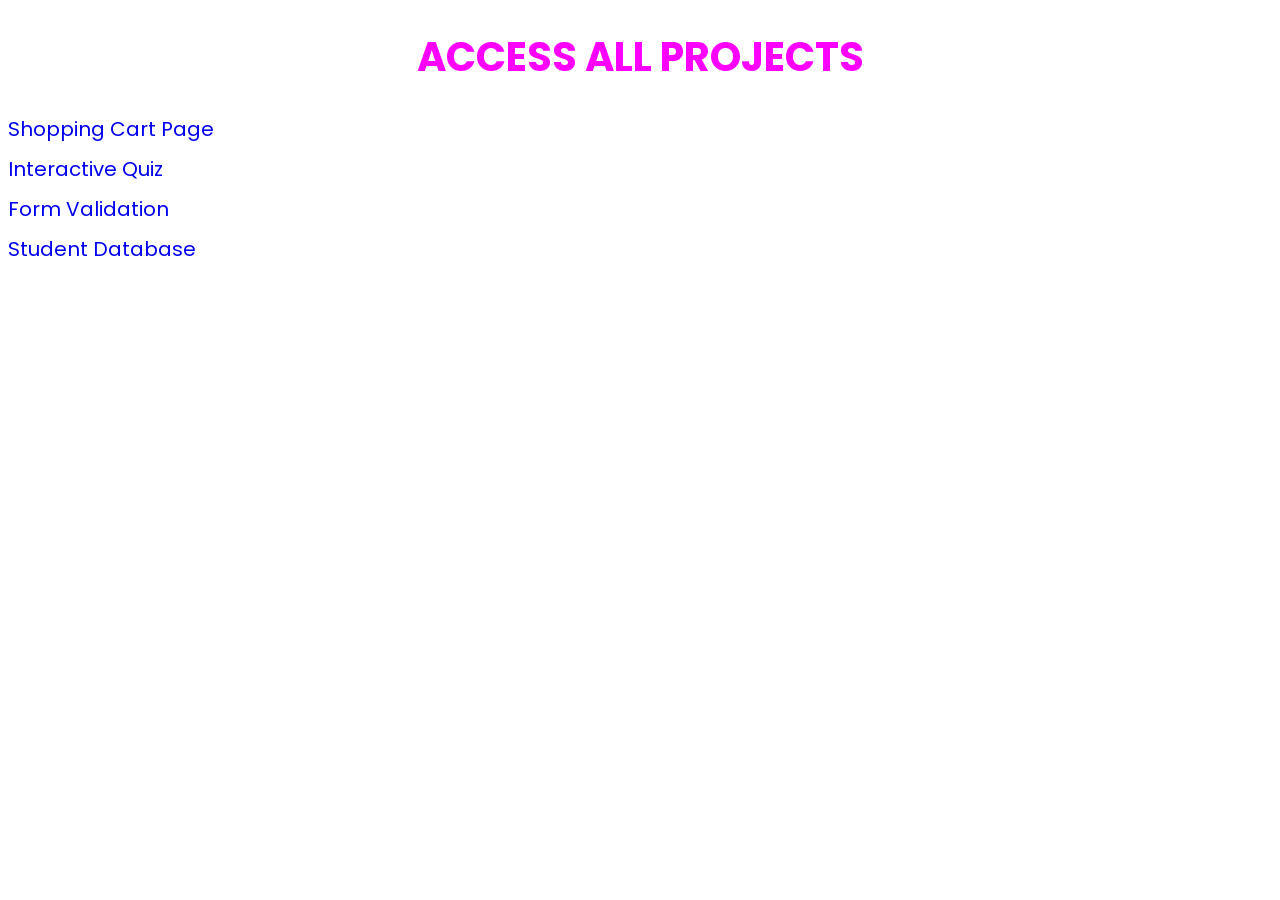
<file: index.html>
<!DOCTYPE html>
<html lang="en">
<head>
    <meta charset="UTF-8">
    <meta name="viewport" content="width=device-width, initial-scale=1.0">
    <title>Main Page</title>
     <link rel="preconnect" href="https://fonts.googleapis.com">
<link rel="preconnect" href="https://fonts.gstatic.com" crossorigin>
<link href="https://fonts.googleapis.com/css2?family=Poppins:wght@400;500;600;700;800;900&display=swap" rel="stylesheet">
    <style>
        body {
            font-family: poppins;
        }
        h1 {
            font-size: 40px;
            text-align: center;
            color: fuchsia;
        }
        a {
            display: block;
            text-decoration: none;
            font-size: 20px;
            margin-bottom: 10px;
        }
    </style>
</head>
<body>
    <h1>ACCESS ALL PROJECTS</h1>
    <a href="./shopping-cart.html">Shopping Cart Page</a>
    <a href="./quiz.html">Interactive Quiz</a>
    <a href="./form.html">Form Validation</a>
    <a href="./student-database.html">Student Database</a>
</body>
</html>
</file>
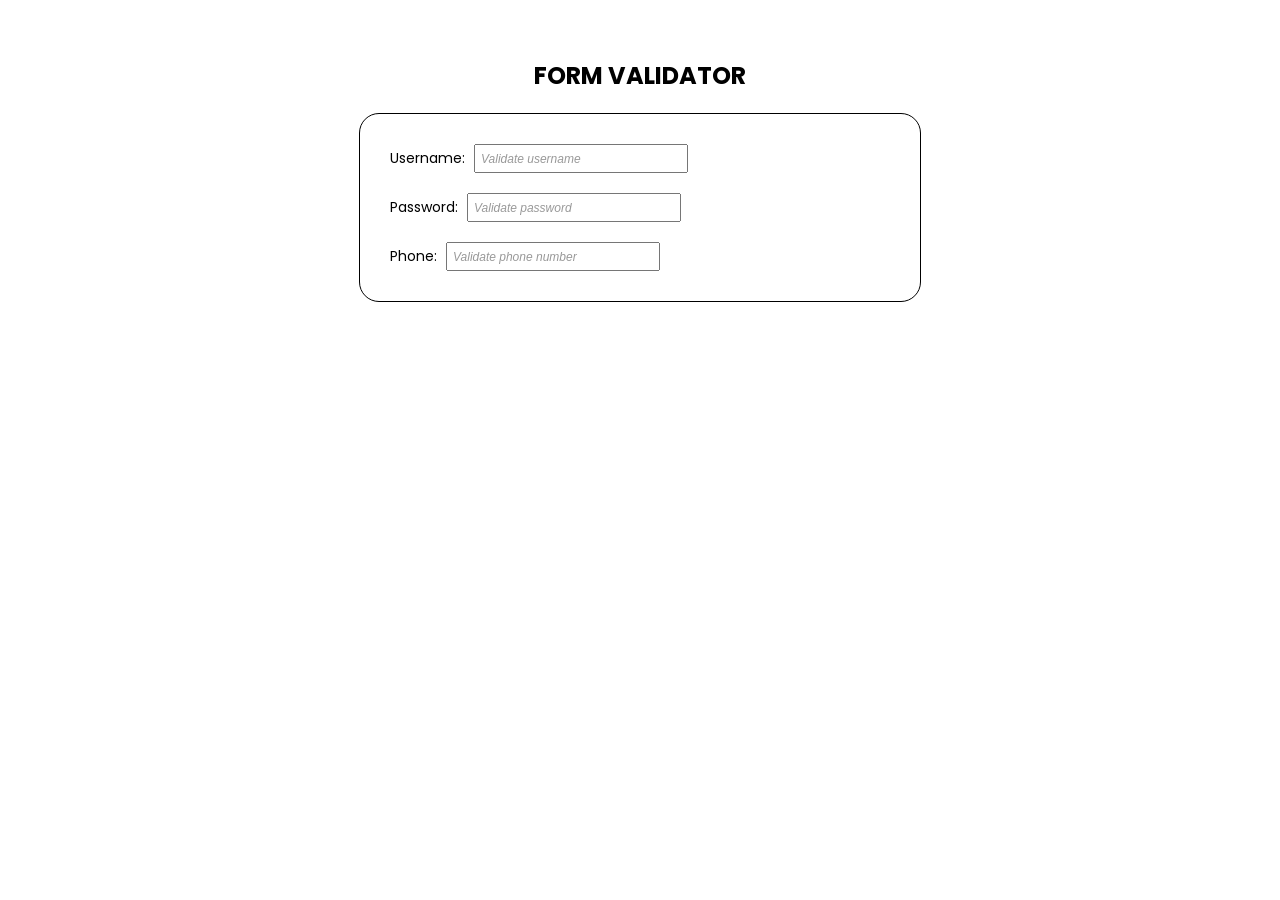
<file: form.html>
<!doctype html>
<html lang="en">
  <head>
    <meta charset="UTF-8" />
    <meta name="viewport" content="width=device-width, initial-scale=1.0" />
    <title>FORM VALIDATOR</title>
    <link rel="stylesheet" href="./form.css" />
    <link rel="preconnect" href="https://fonts.googleapis.com">
<link rel="preconnect" href="https://fonts.gstatic.com" crossorigin>
<link href="https://fonts.googleapis.com/css2?family=Poppins:wght@400;500;600;700;800;900&display=swap" rel="stylesheet">
  </head>
  <body>
    <section>

        <h1>FORM VALIDATOR</h1>
        <form action="">
            <div>
                <label for="username">Username:</label>
                <input type="text" id="username" placeholder="Validate username" />
                <p id="feedback" class="feedback"></p>
            </div>
            <div>
                <label for="password">Password:</label>
                <input type="password" name="password" id="password" placeholder="Validate password" />
                <p id="password_feedback" class="feedback"></p>
            </div>
            <div>
                <label for="phone">Phone:</label>
                <input type="text" name="phone" id="phone" placeholder="Validate phone number" />
                <p id="phone_feedback" class="feedback"></p>
            </div>
        </form>
    </section>
        <script src="./form.js"></script>
    </body>
    </html>
</file>
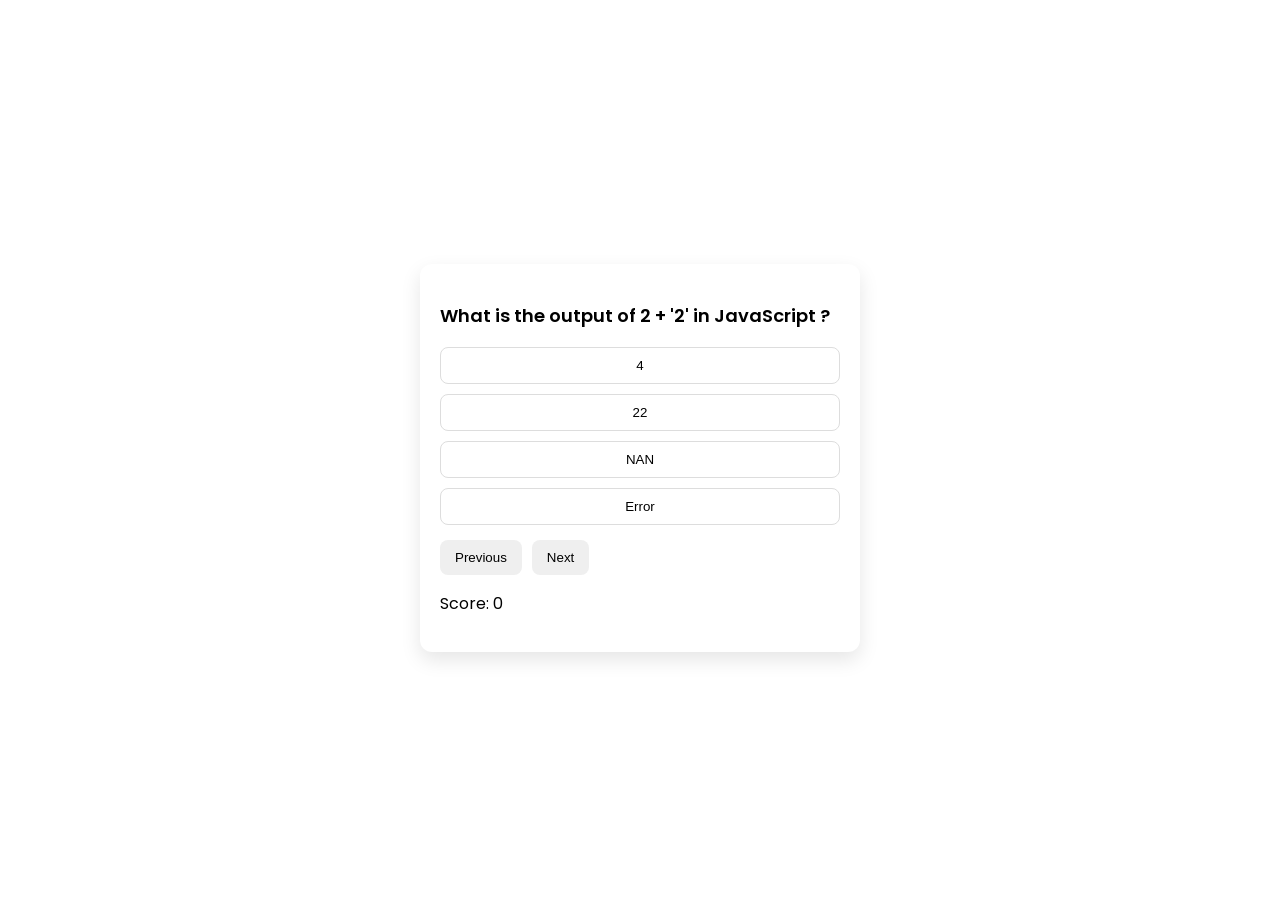
<file: quiz.html>
<!DOCTYPE html>
<html lang="en">
<head>
    <meta charset="UTF-8">
    <meta name="viewport" content="width=device-width, initial-scale=1.0">
    <title>MCQ</title>
    <link rel="stylesheet" href="./quiz.css">
      <link rel="preconnect" href="https://fonts.googleapis.com">
<link rel="preconnect" href="https://fonts.gstatic.com" crossorigin>
<link href="https://fonts.googleapis.com/css2?family=Poppins:wght@400;500;600;700;800;900&display=swap" rel="stylesheet">
</head>
<body>
    <section id="quiz" class="quiz">
    </section>
    <!-- <script src="./quiz.js"></script> -->
    <script src="./quiz2.js"></script>
</body>
</html>
</file>
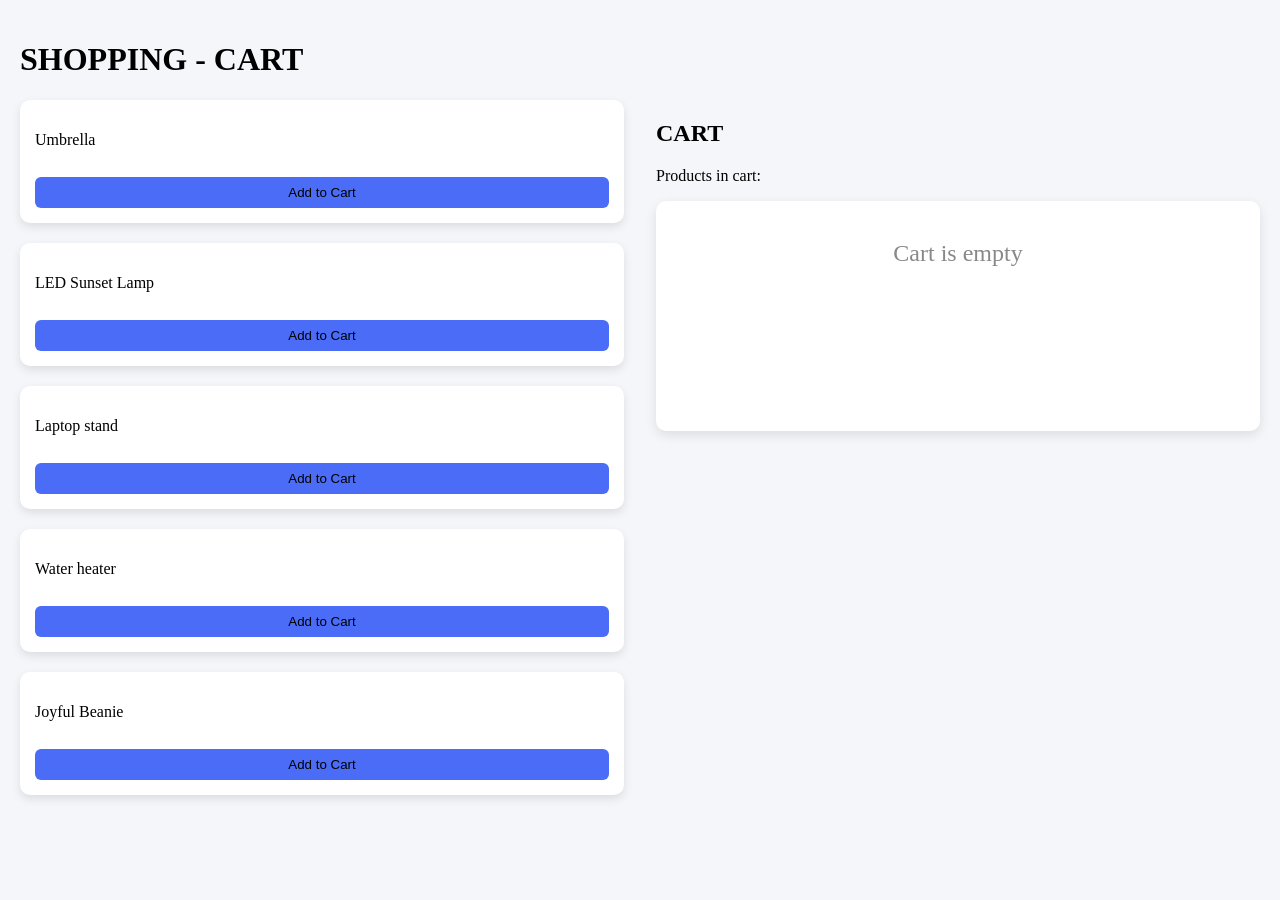
<file: shopping-cart.html>
<!DOCTYPE html>
<html lang="en">
<head>
    <meta charset="UTF-8">
    <meta name="viewport" content="width=device-width, initial-scale=1.0">
    <title>Document</title>
    <link rel="stylesheet" href="./shopping-cart.css">
</head>
<body>
    <!-- <div id="app"> -->

        <h1>SHOPPING - CART</h1>
        <div class="app-layout">
            <section id="products" class="products">
            </section>
            
            <div class="cart-panel">
                
                <h2>CART</h2>
                <p>Products in cart: </p>
                <section id="cart-section"></section>
            </div>
        </div>
    <!-- </div> -->
    <script src="./shopping-cart.js"></script>
</body>
</html>
</file>
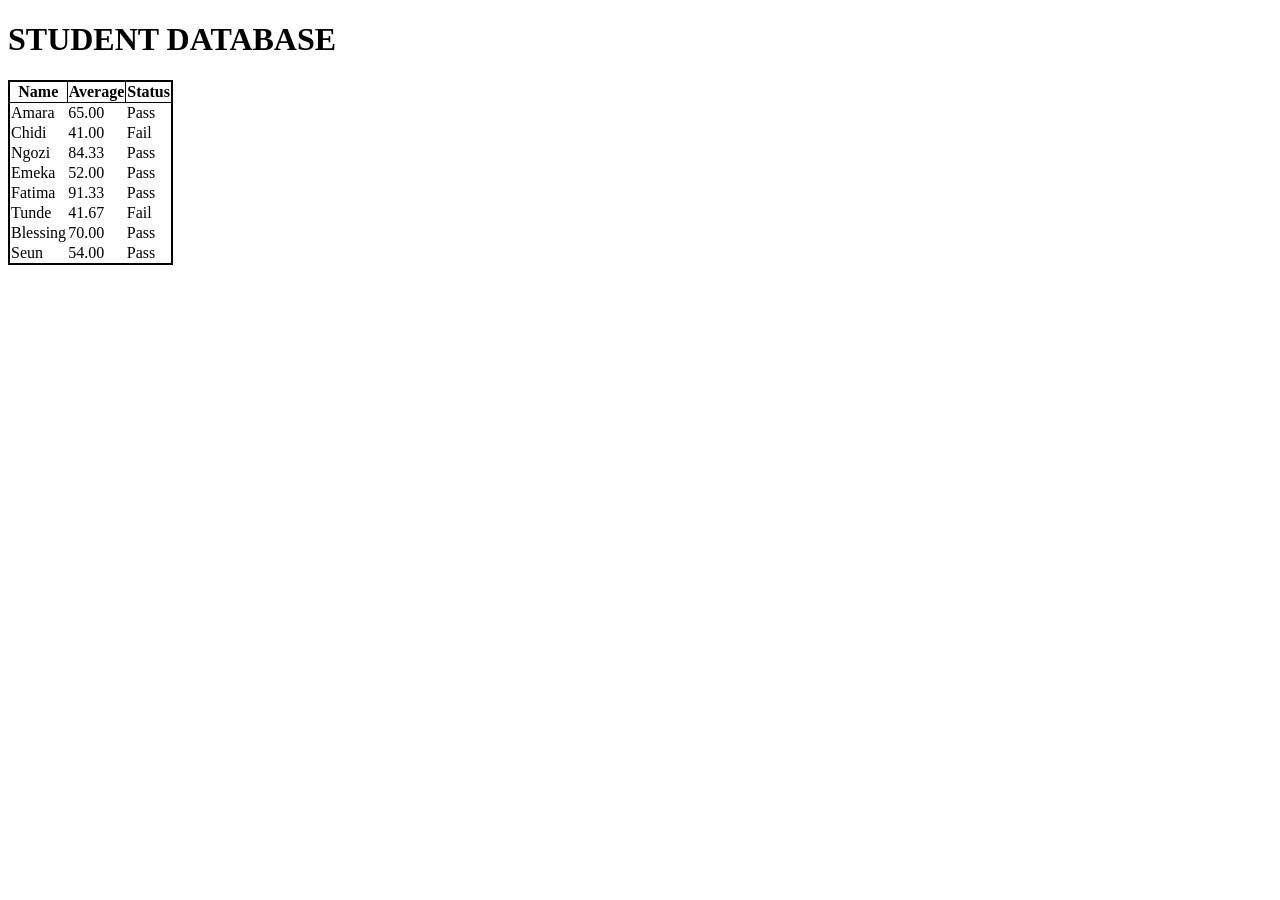
<file: student-database.html>
<!DOCTYPE html>
<html lang="en">
<head>
    <meta charset="UTF-8">
    <meta name="viewport" content="width=device-width, initial-scale=1.0">
    <title>Student Database</title>
</head>
<body>
    <h1>STUDENT DATABASE</h1>
    <script src="./student-database.js"></script>
</body>
</html>
</file>
<file: form.css>
body {
    font-family: poppins;
}

section {
    display: flex;
    flex-direction: column;
    justify-content: center;
    align-items: center;
    padding: 30px;
    /* background-color: #789; */
}
form {
    width: 350px;
    border: 1px solid black;
    border-radius: 20px;
    padding: 30px;
    display: flex;
    flex-direction: column;
    gap: 20px;
    /* background-color: ; */
}

p {
    margin: 0;
}

label {
    font-size: 14px;
}

input {
    width: 250px;
    padding: 5px;
    margin-left: 5px;
}

input:focus {
    border: 1px solid blue;
}

input::placeholder {
    font-style: italic;
    font-size: 12px;
    color: #999;
}

.feedback {
    color: red;
    font-size: 12px;
}

@media (min-width: 1200px) {
    form {
        width: 500px;
    }
    input {
        width: 200px;
    }
}
</file>
<file: quiz.css>
body {
  font-family: poppins;
  /* background: #f5f7fb; */
  display: flex;
  justify-content: center;
  align-items: center;
  height: 100vh;
}

#quiz {
  width: 400px;
  background: white;
  padding: 20px;
  border-radius: 12px;
  box-shadow: 0 8px 20px rgba(0, 0, 0, 0.1);
}

.question {
  font-size: 18px;
  font-weight: 600;
  margin-bottom: 15px;
}

.options {
  display: flex;
  flex-direction: column;
  gap: 10px;
}

.options_btn {
  padding: 10px;
  border: 1px solid #ddd;
  border-radius: 8px;
  cursor: pointer;
  background-color: #fff;
}

.next_btn,
.prev_btn {
  margin-top: 15px;
  margin-right: 10px;
  padding: 10px 15px;
  border-radius: 8px;
  border: none;
  cursor: pointer;
}

.show_result {
  margin-top: 15px;
  font-weight: bold;
}
</file>
<file: shopping-cart.css>
body {
    background-color: #f4f6f9;
    margin: 0;
    padding: 20px;
}

.app-layout {
    display: flex;
    gap: 2rem;
    align-items: flex-start;
}

#products {
    display: flex;
    gap: 20px;
    flex-direction: column;
    flex: 1;
}

.cart-panel {
    flex: 1;
}

#cart-section {
    display: flex;
    flex-direction: column;
    /* flex: 1; */
    justify-content: space-between;
    background: white;
    padding: 15px;
    border-radius: 10px;
    box-shadow: 0 4px 12px rgba(0,0,0,0.1);
    min-height: 200px;
}

.product-item {
    background: white;
    padding: 15px;
    border-radius: 10px;
    box-shadow: 0 4px 10px rgba(0,0,0,0.1);
    display: flex;
    flex-direction: column;
    gap: 0.75rem;
}

.product-name, .product-price {
    margin: 0 0 10px 0;
}

.product-price {
    color: #555;
}

.cart-item {
    display: flex;
    justify-content: space-between;
    align-items: center;
    background: white;
    border-radius: 10px;
    margin-bottom: 1rem;
}

.add-item, .remove-item {
    padding: 8px 12px;
    border: none;
    border-radius: 6px;
    cursor: pointer;
    background: #4a6cf7;
}

.add-item:hover, .remove-item:hover {
    transform: translateY(-2px);
}

.empty {
    color: #888;
    text-align: center;
    font-size: 1.5rem;
}
</file>
